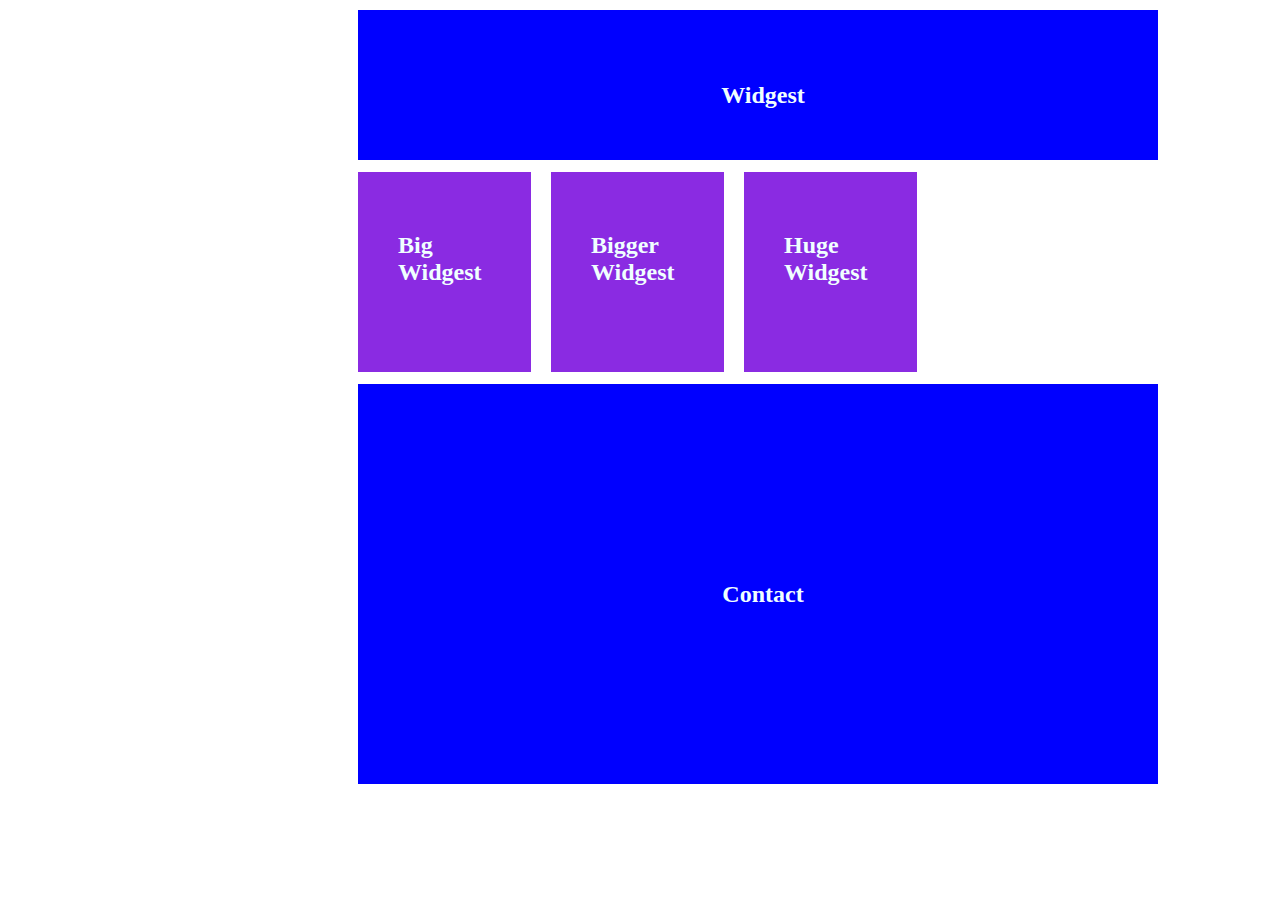
<file: demo2/index.html>
<!doctype html>
<html>
<head>
    <meta charset="UTF-8">
    <meta name="viewport"
          content="width=device-width, user-scalable=no, initial-scale=1.0, maximum-scale=1.0, minimum-scale=1.0">
    <meta http-equiv="X-UA-Compatible" content="ie=edge">
    <title>Lesson2</title>
    <link rel="stylesheet" href="styles/style.css">
</head>
<body>
<div class="wrap">

    <h2> Widgest</h2>
</div>
<div class="father">
    <div class="box">
        <h2>Big Widgest</h2>

    </div>
    <div class="box">
        <h2>Bigger Widgest</h2>
    </div>
    <div class="box">
        <h2>Huge Widgest</h2>
    </div>

</div>
<div class="target">
<h2>Contact</h2>
</div>


</body>
</html>
</file>
<file: demo2/styles/style.css>
.wrap {
    height: 150px;
    width: 800px;
    background: blue;
    box-sizing: border-box;
    padding: 10px 20px 30px 10px;
    margin:10px 350px 10px 350px;
    display: flex;
    align-items: center;
    justify-content: center;
}

h2 {
    margin: 0;
    justify-content: center;
    align-items: center;
}

.father {

    display: flex;
    align-items: center;
    padding: 1px 5px 1px 30px;
    margin: 10px 340px 10px 310px;
}

.box {
    height: 200px;
    width: 490px;
    background: blueviolet;
    box-sizing: border-box;
    margin: 1px 10px 1px 10px;
    padding: 10x 10px 1px 10px;
    align-items: center;
    justify-content: center;
}
h2{
    justify-content: center;
    align-items: center;
    padding: 60px 20px 20px 40px;
    color: azure;
}
.target{
    height: 400px;
    width: 800px;
    background: blue;
    box-sizing: border-box;
    padding: 10px 20px 30px 10px;
    margin: 1px 350px 10px 350px;
    display: flex;
    align-items: center;
    justify-content: center;
}
h2{ margin: 0;
    justify-content: center;
    align-items: center;}
</file>
